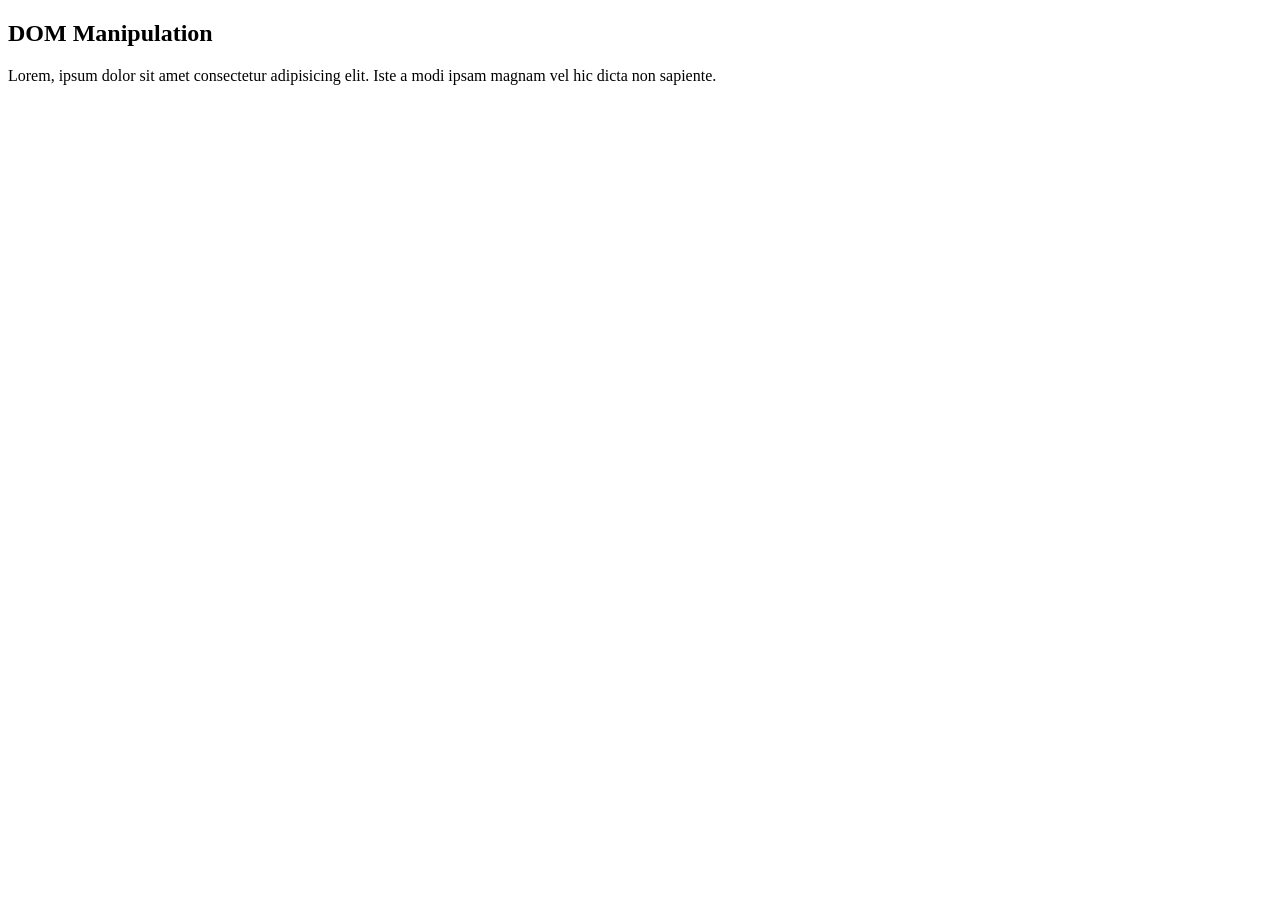
<file: Class 25, DOM, p1/index.html>
<!DOCTYPE html>
<html lang="en">
<head>
    <meta charset="UTF-8">
    <meta name="viewport" content="width=device-width, initial-scale=1.0">
    <title>DOM</title>
</head>
<body>

    <div class="dom-main" id="dom">
        <h2 class="dom-heading">DOM Manipulation</h2>
         <p>Lorem, ipsum dolor sit amet consectetur adipisicing elit. Iste a modi ipsam magnam vel hic dicta non sapiente.</p>
    </div>

</body>
</html>
</file>
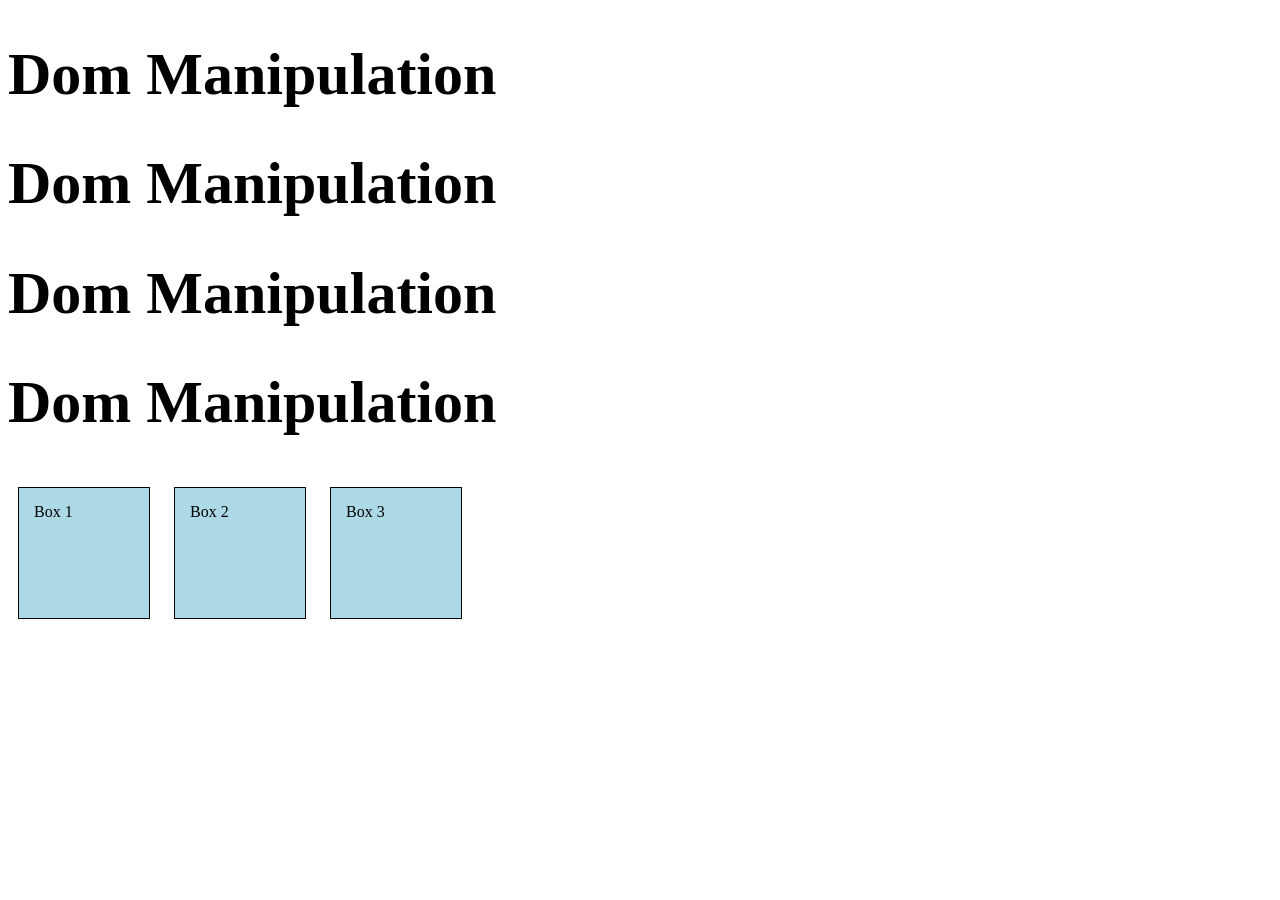
<file: Class 26, DOM, P2/index.html>
<!DOCTYPE html>
<html lang="en">
<head>
    <meta charset="UTF-8">
    <meta name="viewport" content="width=device-width, initial-scale=1.0">
    <title>Basic Query Selector Example</title>
    <link rel="stylesheet" href="style.css">
</head>
<body>

    <h1>Dom Manipulation</h1>
    <h1>Dom Manipulation</h1>
    <h1>Dom Manipulation</h1>
    <h1>Dom Manipulation</h1>



    <div class="box">Box 1</div>
    <div class="box">Box 2</div>
    <div class="box">Box 3</div>


   
<script src="script.js"></script>
</body>
</html>
</file>
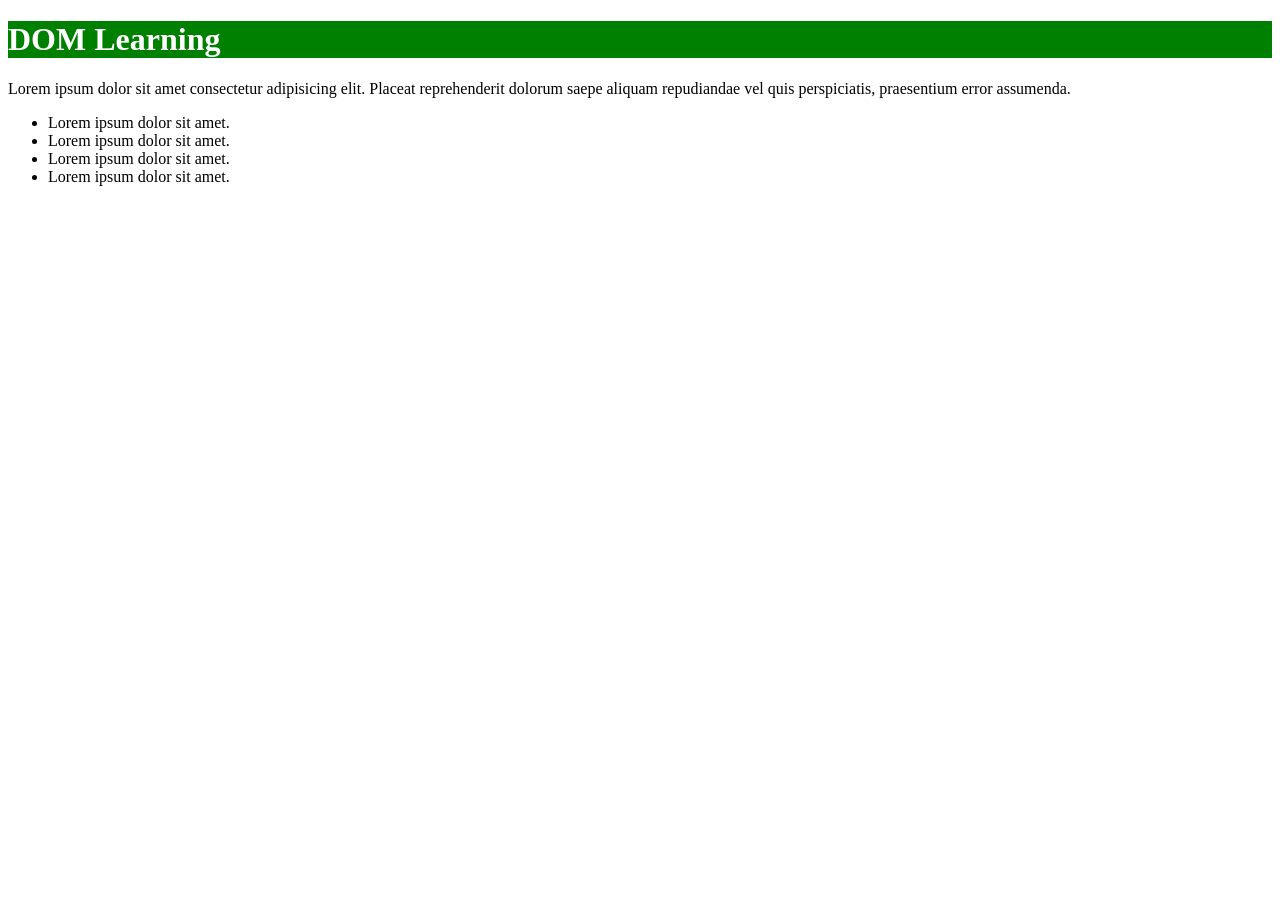
<file: Class 27, DOM, P3/index.html>
<!DOCTYPE html>
<html lang="en">
<head>
    <meta charset="UTF-8">
    <meta name="viewport" content="width=device-width, initial-scale=1.0">
    <title>Document</title>
</head>
<body>
    
<div>
    <h1 id="title" class="heading">DOM Learning <span style="display: none;"> Hello there!</span> </h1>
    <p id="para">Lorem ipsum dolor sit amet consectetur adipisicing elit. Placeat reprehenderit dolorum saepe aliquam repudiandae vel quis perspiciatis, praesentium error assumenda.</p>
</div>



<ul>
    <li>Lorem ipsum dolor sit amet.</li>
    <li>Lorem ipsum dolor sit amet.</li>
    <li>Lorem ipsum dolor sit amet.</li>
    <li>Lorem ipsum dolor sit amet.</li>
</ul>
<script src="./script.js"></script>
</body>
</html>
</file>
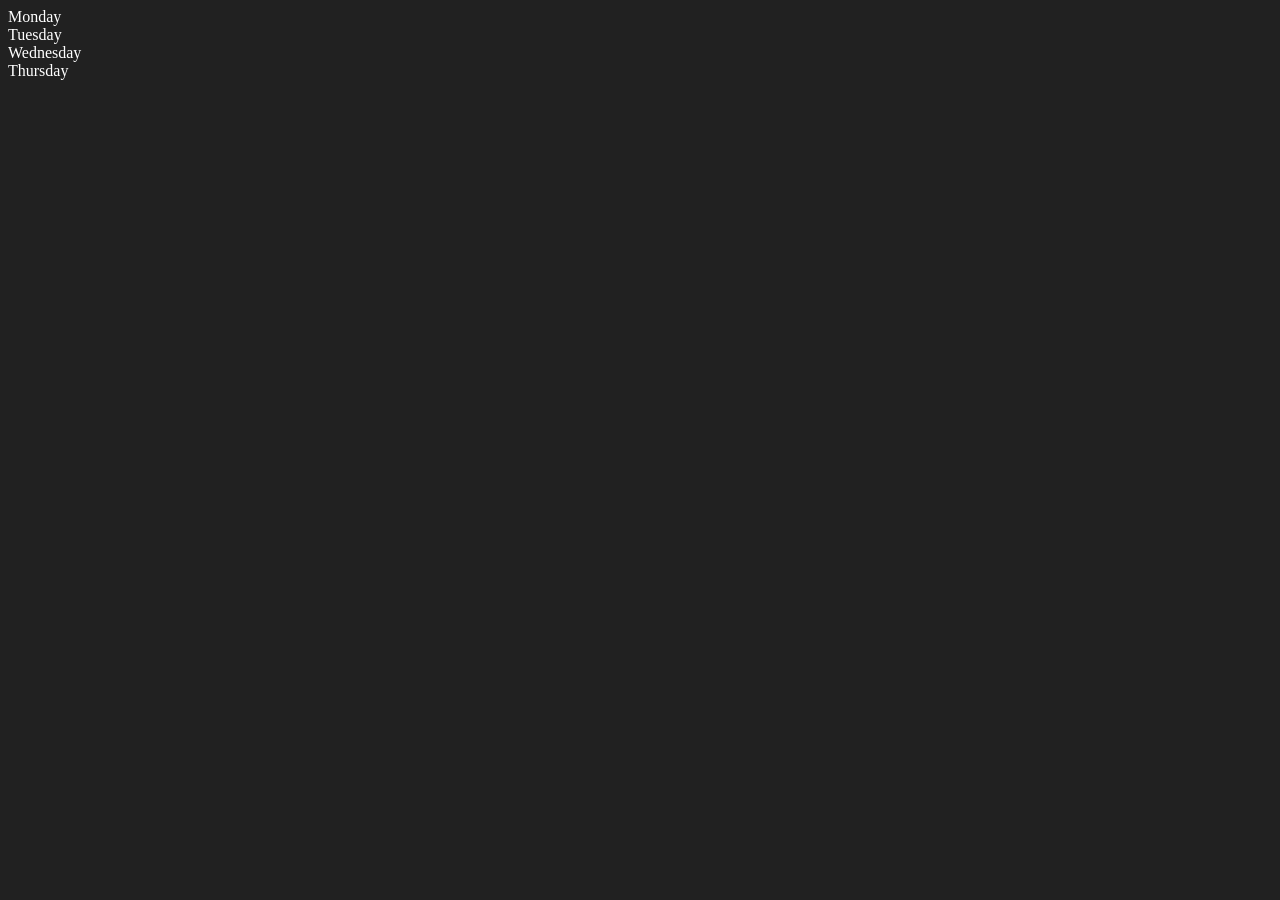
<file: Class 27, DOM, P4/index.html>
<!DOCTYPE html>
<html lang="en">
<head>
    <meta charset="UTF-8">
    <meta http-equiv="X-UA-Compatible" content="IE=edge">
    <meta name="viewport" content="width=device-width, initial-scale=1.0">
    <title>DOM Manipulation</title>
</head>
<body style="background-color: #212121; color: #fff;">
    
    <div class="parent">
        <div class="day">Monday</div>
        <div class="day">Tuesday</div>
        <div class="day">Wednesday</div>
        <div class="day">Thursday</div>
    </div>


    <script src="script.js"></script>
</body>
</html>
</file>
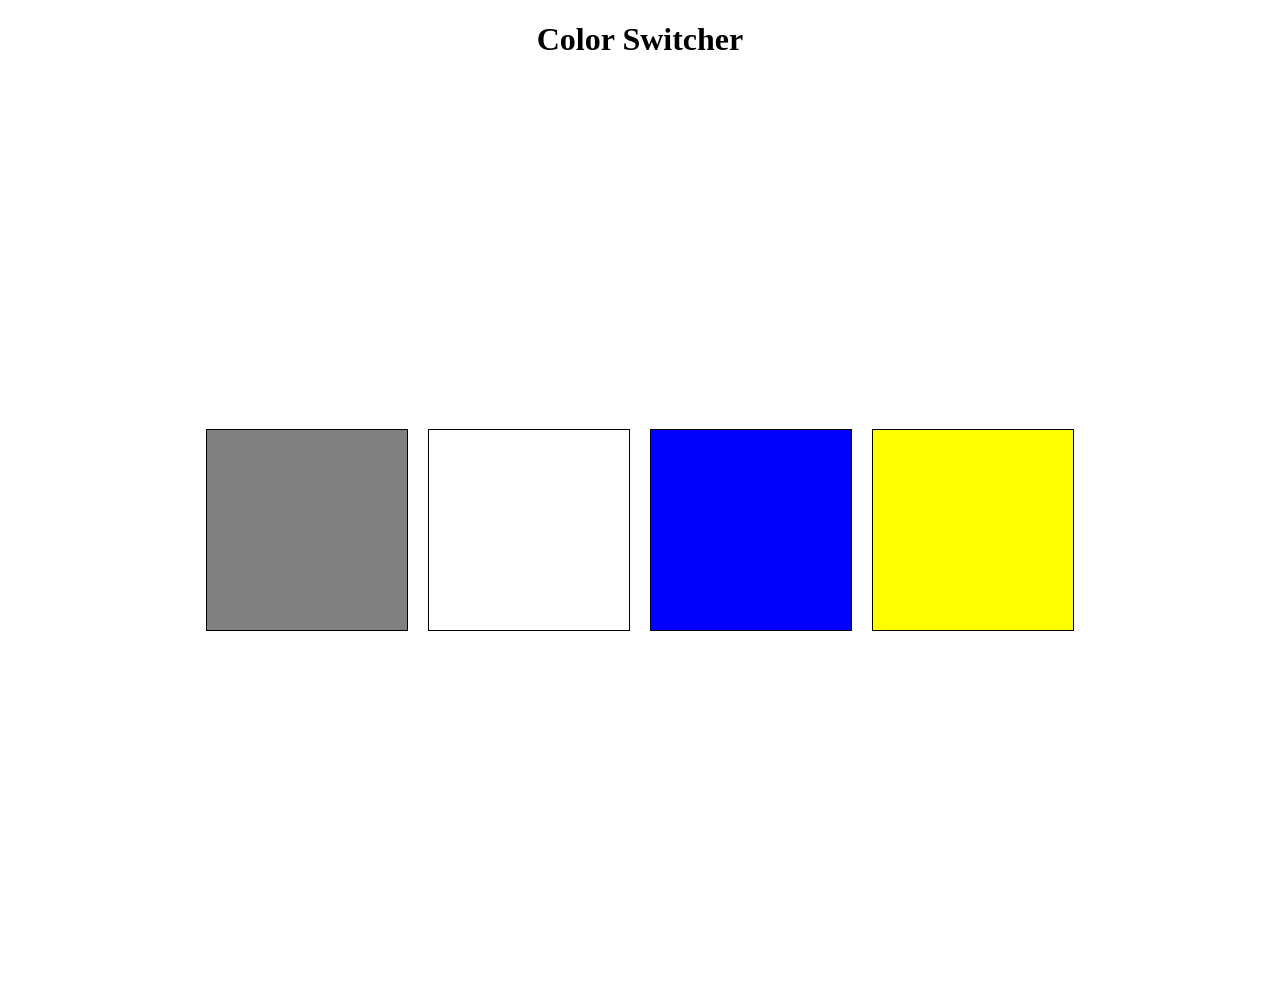
<file: Class 29, DOM Proj 1/index.html>
<!DOCTYPE html>
<html lang="en">
<head>
    <meta charset="UTF-8">
    <meta name="viewport" content="width=device-width, initial-scale=1.0">
    <title>Document</title>
<link rel="stylesheet" href="style.css">
</head>
<body>
    <h1>Color Switcher</h1>
    
<div class="boxes">
<div class="button" id="grey"></div>
<div class="button" id="white"></div>
<div class="button" id="blue"></div>
<div class="button" id="yellow"></div>

</div>

    <script src="script.js"></script>
</body>
</html>
</file>
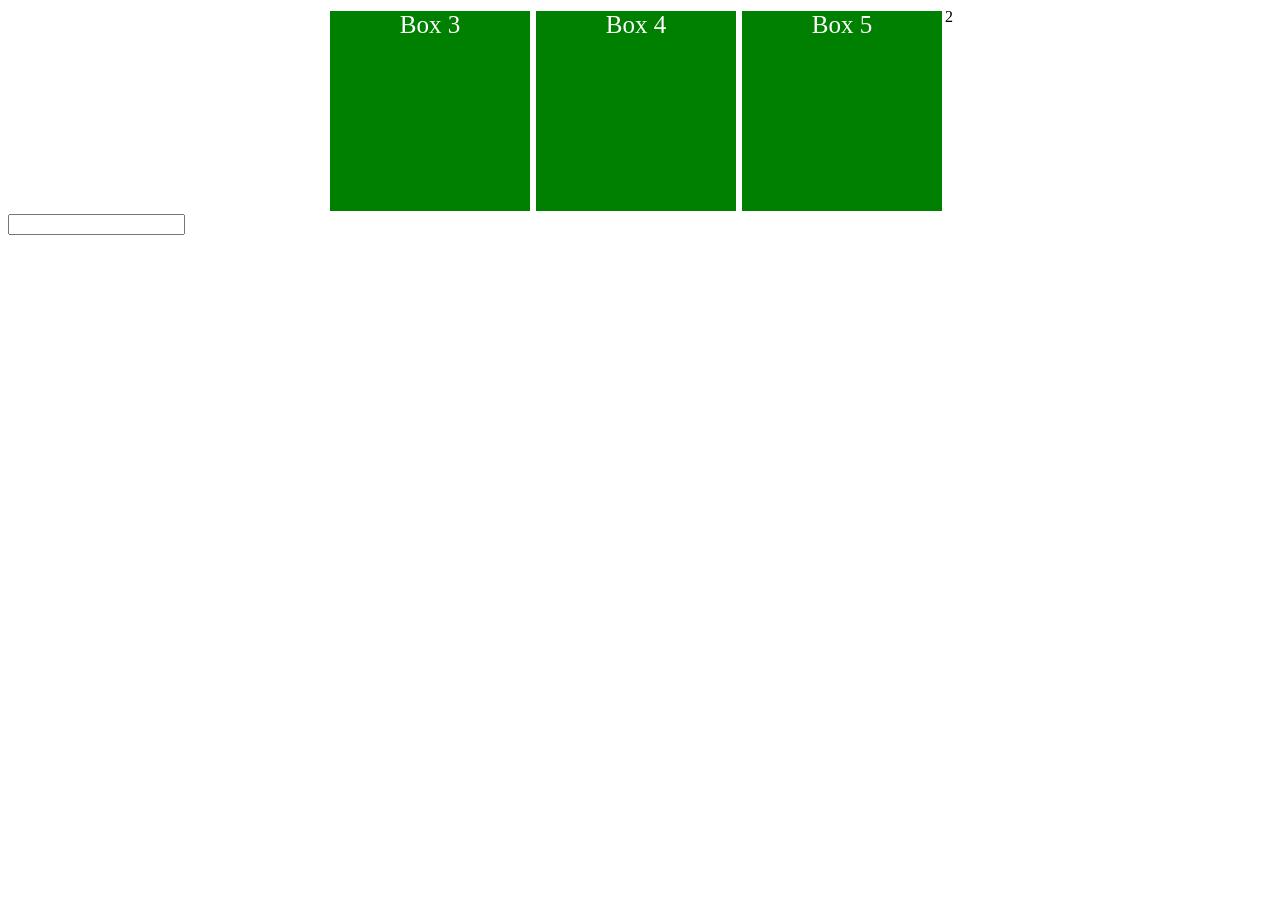
<file: Class 30, Events/index.html>
<!DOCTYPE html>
<html lang="en">
<head>
    <meta charset="UTF-8">
    <meta name="viewport" content="width=device-width, initial-scale=1.0">
    <title>Document</title>
    <style>
        .container{
            display: flex;
            justify-content: center;
        }
        .box{
            width: 200px;
            height: 200px;
            background-color: green;
            margin: 3px;
            color: white;
            text-align: center;
            font-size: 25px;
      
        }
    </style>
</head>
<body>


    <!-- // two ways to use events in js
// 1. Event Handler
// 2. Event Listner -->

<div class="container">
    <!-- <div class="box" id="box-1" onclick="myfunc()">Box 1</div>
    <div class="box" id="box-2" onmouseover="mousover()">Box 2</div> -->
    <div class="box" id="box-3">Box 3</div>
    <div class="box" id="box-4">Box 4</div>
    <div class="box" id="box-5">Box 5</div>2  
</div>
    
<!-- 
e.g form for handle form events -->

<form action="">
    <input type="text" id="name" onkeypress="onkp()" onkeydown="onkd()" onkeyup="onkup">
</form>




<script src="./script.js"></script>
</body>
</html>
</file>
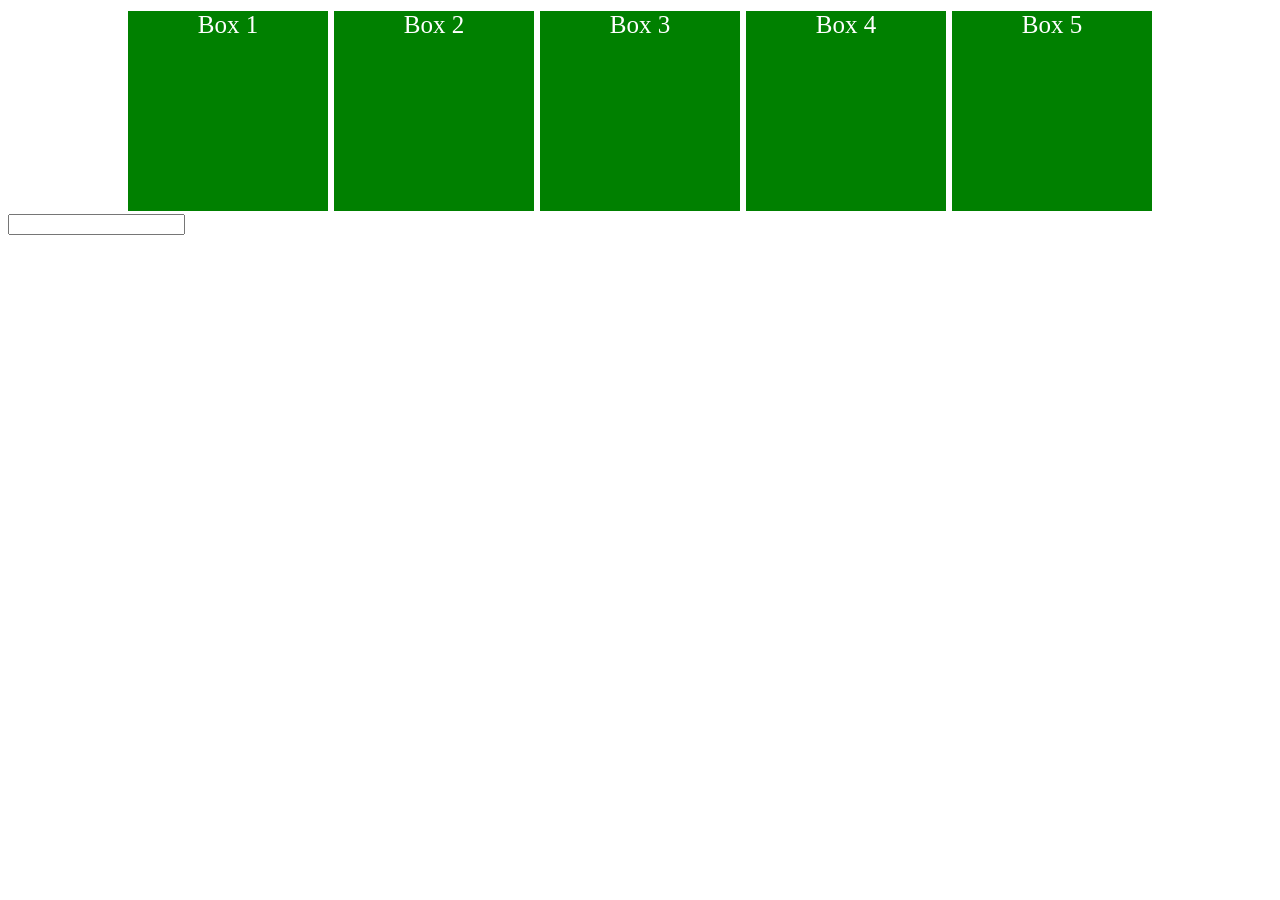
<file: Class 31, Events - P2/index.html>
<!DOCTYPE html>
<html lang="en">
<head>
    <meta charset="UTF-8">
    <meta name="viewport" content="width=device-width, initial-scale=1.0">
    <title>Document</title>
    <style>
        .container{
            display: flex;
            justify-content: center;
        }
        .box{
            width: 200px;
            height: 200px;
            background-color: green;
            margin: 3px;
            color: white;
            text-align: center;
            font-size: 25px;
      
        }
    </style>
</head>
<body>


    <!-- // two ways to use events in js
// 1. Event Handler
// 2. Event Listner -->

<div class="container">
    <div class="box" id="box-1">Box 1</div>
    <div class="box" id="box-2" onclick="myfunc()">Box 2</div> 

    <div class="box" id="box-3">Box 3</div>
    <div class="box" id="box-4">Box 4</div>
    <div class="box" id="box-5">Box 5</div>
</div>
    
<!-- 
e.g form for handle form events -->

<form action="">
    <input type="text" id="name" onkeypress="onkp()" onkeydown="onkd()" onkeyup="onkup" on>
</form>




<script src="./script.js"></script>
</body>
</html>
</file>
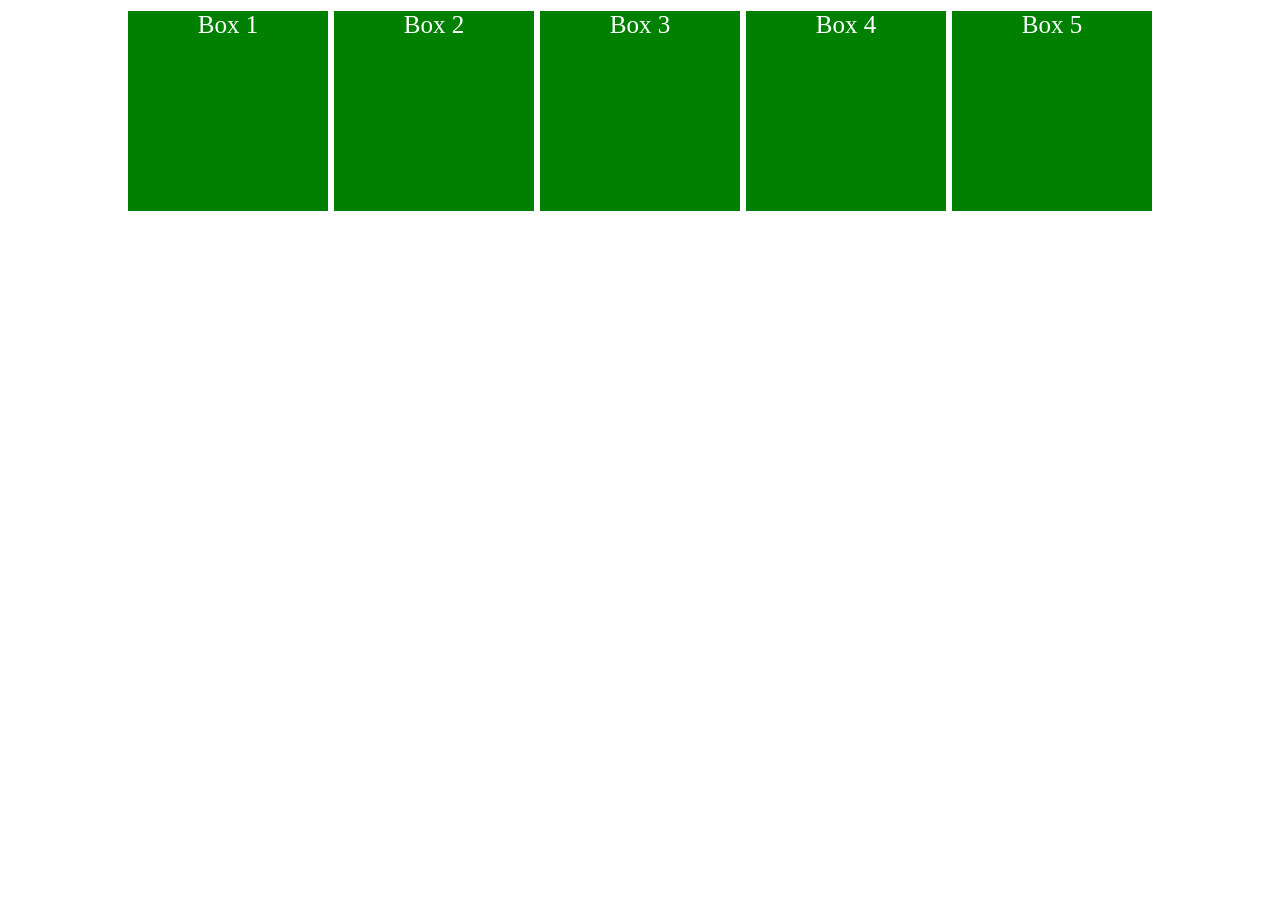
<file: Class 32, Events - P3/index.html>
<!DOCTYPE html>
<html lang="en">
<head>
    <meta charset="UTF-8">
    <meta name="viewport" content="width=device-width, initial-scale=1.0">
    <title>Document</title>
    <style>
        .container{
            display: flex;
            justify-content: center;
        }
        .box{
            width: 200px;
            height: 200px;
            background-color: green;
            margin: 3px;
            color: white;
            text-align: center;
            font-size: 25px;
      
        }
    </style>
</head>
<body>


    <!-- // two ways to use events in js
// 1. Event Handler
// 2. Event Listner -->

<div class="container">
    <div class="box" id="box-1">Box 1</div>
    <div class="box" id="box-2" onclick="myfunc()">Box 2</div> 

    <div class="box" id="box-3">Box 3</div>
    <div class="box" id="box-4">Box 4</div>
    <div class="box" id="box-5">Box 5</div>
</div>
    




<script src="./script.js"></script>
</body>
</html>
</file>
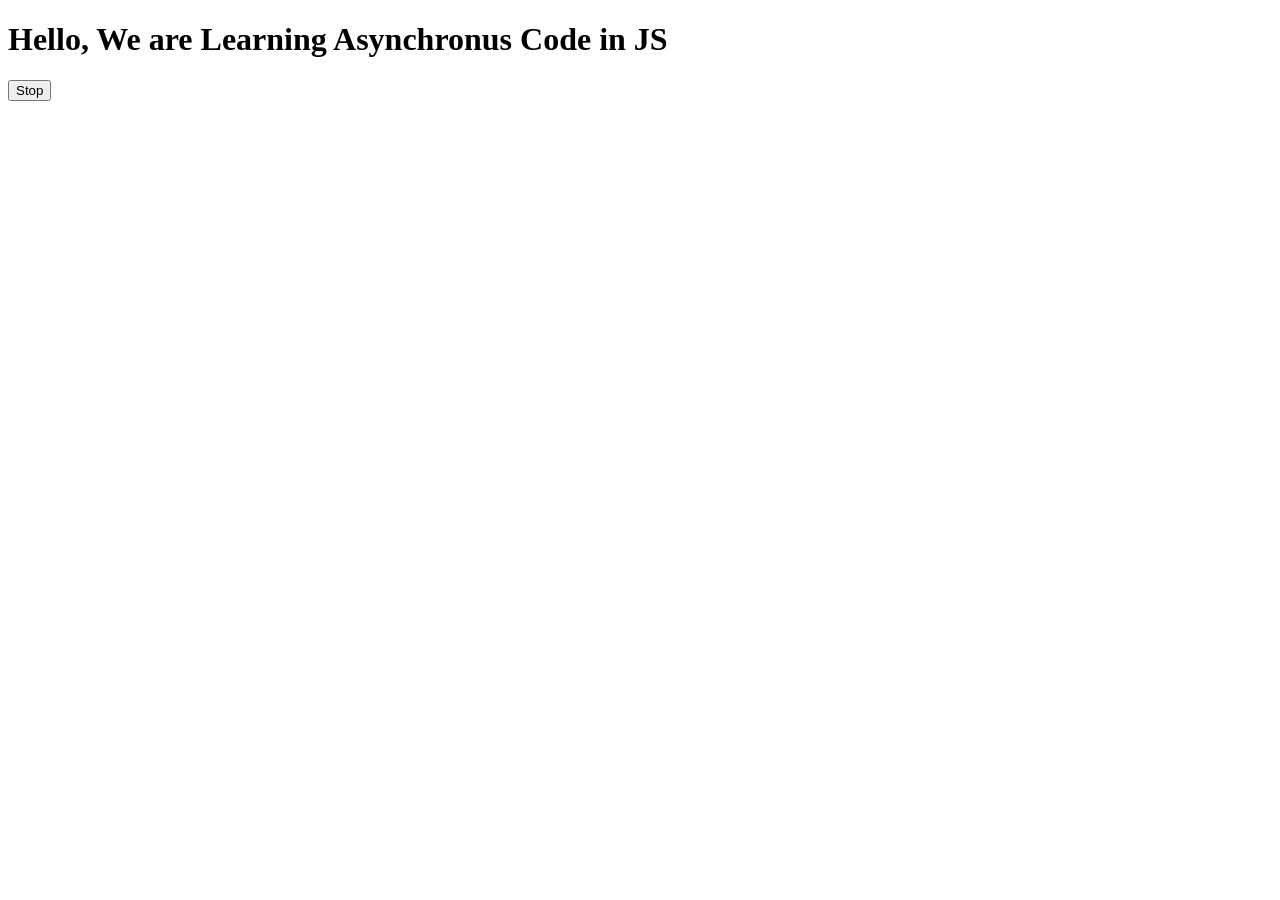
<file: Class 33, Asyn Js p1, p2/index.html>
<!DOCTYPE html>
<html lang="en">
<head>
    <meta charset="UTF-8">
    <meta name="viewport" content="width=device-width, initial-scale=1.0">
    <title>Document</title>
</head>
<body>
    
    <h1>Hello, We are Learning Asynchronus Code in JS</h1>

    <button id="stop">Stop</button>
    
    <script src="./script.js"></script>
</body>
</html>
</file>
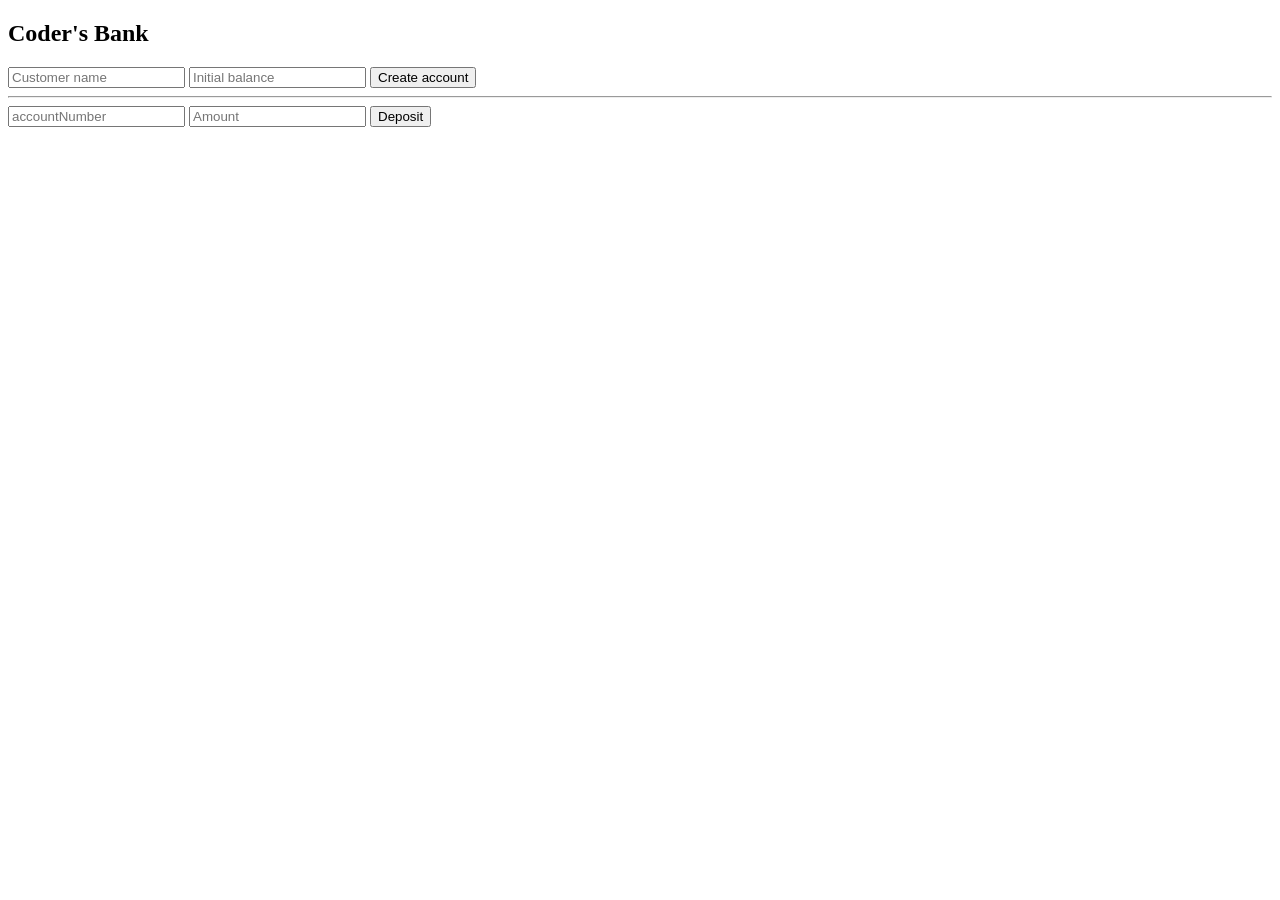
<file: oops p1/index.html>
<!DOCTYPE html>
<html lang="en">
<head>
    <meta charset="UTF-8">
    <meta http-equiv="X-UA-Compatible" content="IE=edge">
    <meta name="viewport" content="width=device-width, initial-scale=1.0">
    <title>OOP</title>
</head>
<body>
    <h2>Coder's Bank</h2>
    <form id="accountForm">
        <input type="text" placeholder="Customer name" id="customerName">
        <input type="number" placeholder="Initial balance" id="balance">
        <button>Create account</button>
    </form>
    <hr>
    <form id="depositForm">
        <input type="number" placeholder="accountNumber" id="accountNumber">
        <input type="number" placeholder="Amount" id="amount">
        <button>Deposit</button>
    </form>
    

    <script src="./script2.js"></script>
</body>
</html>
</file>
<file: Class 26, DOM, P2/style.css>
body{
    width: 100%;
    height: 100%;

}

h1{
    font-size: 60px;
}



/* .............queryselectorall */

.box {
    width: 100px;
    height: 100px;
    margin: 10px;
    border: 1px solid black;
    display: inline-block;
}
</file>
<file: Class 29, DOM Proj 1/style.css>
h1{
    text-align: center;
}

.boxes{
    display: flex;
    height: 100vh;
    gap: 20px;
    justify-content: center;
    flex-wrap: wrap;
    align-items: center;
    cursor: pointer;
}

.boxes .button{
     width: 200px;   
     height: 200px;
     border: 1px solid black;

}

#grey{
    background-color: gray;
}

#white{
    background-color: white;
}

#blue{
    background-color: blue;
}

#yellow{
    background-color: yellow;
}
</file>
